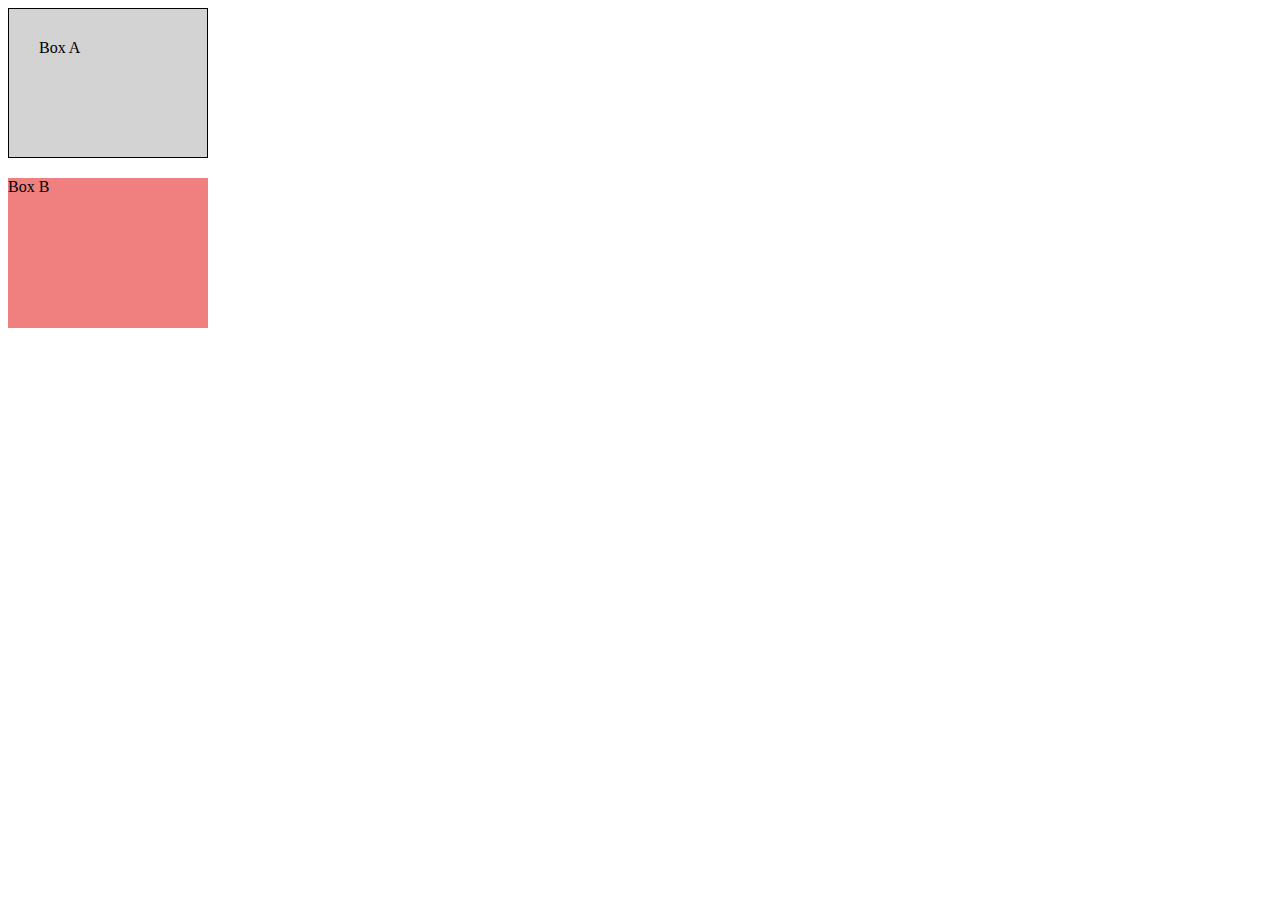
<file: box-model/index.html>
<!DOCTYPE html>
<html>

<head>
    <meta charset="utf-8" />
    <meta http-equiv="X-UA-Compatible" content="IE=edge">
    <title>CSS Sandbox</title>
    <meta name="viewport" content="width=device-width, initial-scale=1">
    <link rel="stylesheet" type="text/css" media="screen" href="style.css" />
</head>

<body>

    <div class="box-a">Box A</div>
    <div class="box-b">Box B</div>

</body>

</html>
</file>
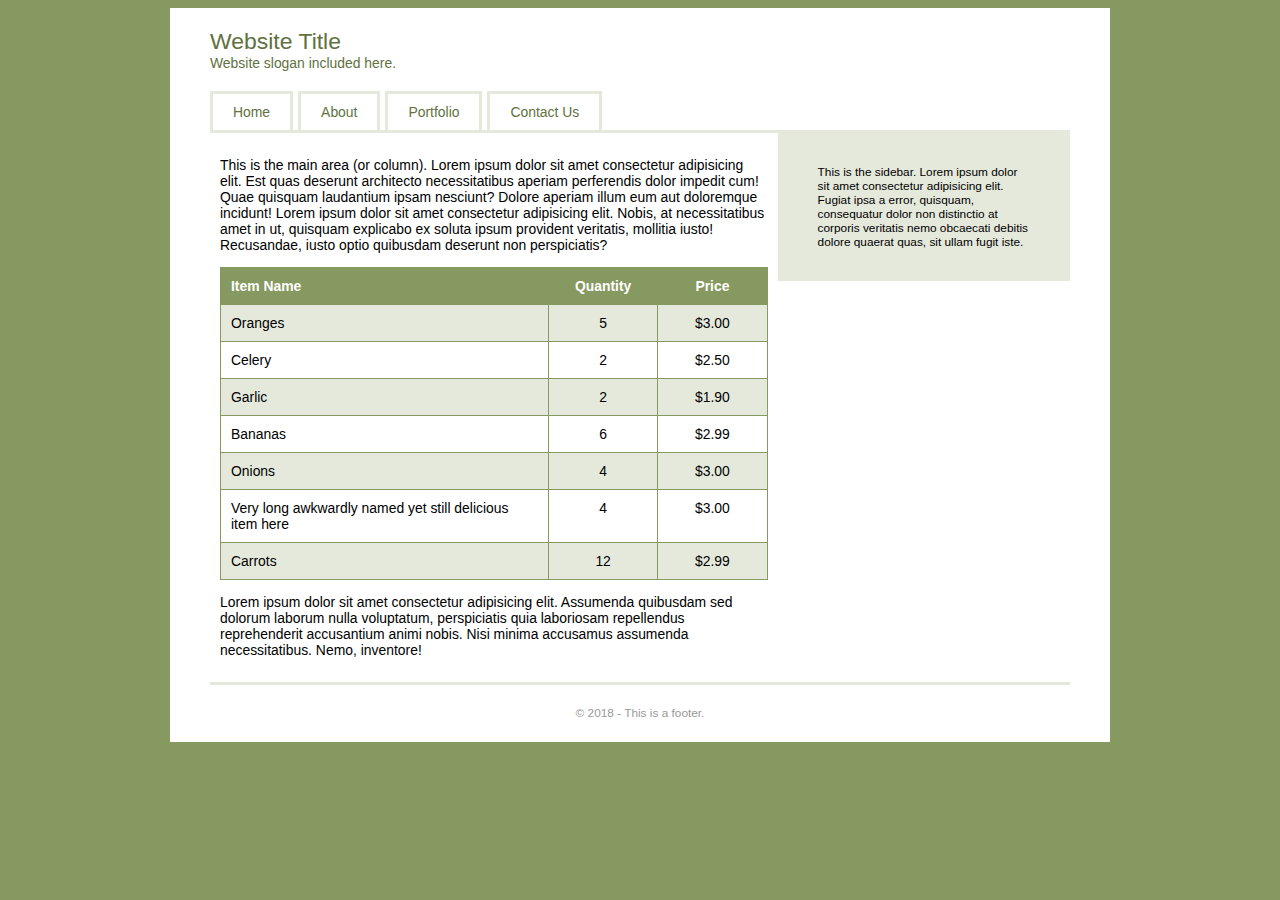
<file: table-styling/index.html>
<!DOCTYPE html>
<html>

<head>
    <meta charset="utf-8" />
    <meta http-equiv="X-UA-Compatible" content="IE=edge">
    <title>Tables</title>
    <meta name="viewport" content="width=device-width, initial-scale=1">
    <link rel="stylesheet" type="text/css" media="screen" href="style.css" />
</head>

<body>

    <div class="container">
        <header>
            <h1>Website Title</h1>
            <p>Website slogan included here.</p>

            <nav class="site-nav">
                <ul class="group">
                    <li><a href="#">Home</a></li>
                    <li><a href="#">About</a></li>
                    <li><a href="#">Portfolio</a></li>
                    <li><a href="#">Contact Us</a></li>
                </ul>
            </nav>
        </header>

        <div class="content-area group">
            <div class="main-area">
                <p>This is the main area (or column). Lorem ipsum dolor sit amet consectetur adipisicing elit. Est quas
                    deserunt
                    architecto necessitatibus aperiam perferendis dolor impedit cum! Quae quisquam laudantium ipsam
                    nesciunt?
                    Dolore aperiam illum eum aut doloremque incidunt!
                    Lorem ipsum dolor sit amet consectetur adipisicing elit. Nobis, at necessitatibus amet in ut,
                    quisquam
                    explicabo ex soluta ipsum provident veritatis, mollitia iusto! Recusandae, iusto optio quibusdam
                    deserunt non perspiciatis?
                </p>
                <table class="grocery-list">
                    <thead>
                        <tr>
                            <th class="col-item-name">Item Name</th>
                            <th class="col-quantity">Quantity</th>
                            <th class="col-price">Price</th>
                        </tr>
                    </thead>
                    <tbody>
                        <tr>
                            <td>Oranges</td>
                            <td>5</td>
                            <td>$3.00</td>
                        </tr>
                        <tr>
                            <td>Celery</td>
                            <td>2</td>
                            <td>$2.50</td>
                        </tr>
                        <tr>
                            <td>Garlic</td>
                            <td>2</td>
                            <td>$1.90</td>
                        </tr>
                        <tr>
                            <td>Bananas</td>
                            <td>6</td>
                            <td>$2.99</td>
                        </tr>
                        <tr>
                            <td>Onions</td>
                            <td>4</td>
                            <td>$3.00</td>
                        </tr>
                        <tr>
                            <td>Very long awkwardly named yet still delicious item here</td>
                            <td>4</td>
                            <td>$3.00</td>
                        </tr>
                        <tr>
                            <td>Carrots</td>
                            <td>12</td>
                            <td>$2.99</td>
                        </tr>
                    </tbody>
                </table>

                <p>Lorem ipsum dolor sit amet consectetur adipisicing elit. Assumenda quibusdam sed dolorum laborum
                    nulla
                    voluptatum, perspiciatis quia laboriosam repellendus reprehenderit accusantium animi nobis. Nisi
                    minima
                    accusamus assumenda necessitatibus. Nemo, inventore!</p>

            </div>
            <div class="sidebar">
                <p>This is the sidebar. Lorem ipsum dolor sit amet consectetur adipisicing elit. Fugiat ipsa a error,
                    quisquam,
                    consequatur dolor non distinctio at corporis veritatis nemo obcaecati debitis dolore quaerat quas,
                    sit
                    ullam
                    fugit iste.
                </p>

            </div>


        </div>


        <footer>
            <p>&copy; 2018 - This is a footer.</p>
        </footer>
    </div>



</body>

</html>
</file>
<file: box-model/style.css>
/* 
Key Concepts: Padding, Border, Margin, box-sizing, width, height
*/

.box-a {
    background-color: lightgray;
    border: 1px solid black;
    padding: 30px; /* creates space within a box */
    /* padding and border are factored in to final size of box */
    margin-bottom: 20px; /* creates space between boxes */
    width: 200px; /* sets width */
    height: 150px; /* sets height */
    box-sizing: border-box; /* adjusts size to meet height and width specs */
}

.box-b {
    background-color: lightcoral;
    width: 200px; /* sets width */
    height: 150px; /* sets height */
}
</file>
<file: table-styling/style.css>
html {
    background-color: #869960;
}

body {
    font-family: Tahoma, sans-serif;
    font-size: 87%;
}

header {
    padding-top: 20px;
    color: #617140;
}

header h1 {
    margin: 0;
    font-weight: normal;
    font-size: 165%;
}

header p {
    margin: 0;
}

footer {
    text-align: center;
    font-size: 85%;
    color: #999999;
    padding-bottom: 10px;
    padding-top: 10px;
}

img {
    max-width: 100%;
    height: auto;
}

/* site nav */
.site-nav {
    margin-top: 20px;
}

.site-nav li {
    list-style: none;
    float: left;
    margin-right: 5px;
}

.site-nav ul {
    margin: 0;
    padding: 0;
}

.site-nav a {
    display: block;
    text-decoration: none;
    color: #617140;
    padding: 10px 20px;
    border: 3px solid #e5e9dc;
    border-bottom: none;
}

.site-nav a:hover {
    background-color: #e5e9dc;
}
/* end site nav */

/* banner overlay */
.image-banner img {
    display: block;
}
.image-banner {
    position: relative;
}
.banner-description {
    position: absolute;
    bottom: 0;
    left: 0;
    color: #ffffff;
    background-color: #000;
    opacity: .7;
    padding: 5px 15px;
    box-sizing: border-box;
}
.container {
    max-width: 940px;
    margin-left: auto;
    margin-right: auto;
    background-color: #ffffff;
    padding-left: 40px;
    padding-right: 40px;
    box-sizing: border-box;
}

.content-area {
    border-top: 3px solid #e5e9dc;
    border-bottom: 3px solid #e5e9dc;
}

.main-area {
    width: 66%;
    float: left;
    padding-right: 40px;
    box-sizing: border-box;
    padding: 10px;
}

.sidebar {
    width: 34%;
    float: left;
    background-color: #e5e9dc;
    /* padding-left: 40px;
    padding-right: 40px;
    padding-top: 20px;
    padding-bottom: 20px; */
    padding: 20px 40px 20px 40px;
    box-sizing: border-box;
    font-size: 85%;
}

/* clearfix method */
.group:before,
.group:after {
    content: "";
    display: table;
}

.group:after {
    clear: both;
}

.group {
    zoom: 1;
}

/* table */
table {
    border-spacing: 0;
    border-collapse: collapse;
    width: 100%;

}

table th {
    text-align: left;
    background-color: #869960;
    color: #ffffff;
    text-shadow: 1px 1px 0 rbga(0,0,0,0.4);
}

table tbody tr:nth-child(odd) {
    background-color: #e5e9dc;
}

table th,
table td {
    border: 1px solid #869960;
    padding: 10px;
    vertical-align: top;
}

table.grocery-list tr :nth-child(2),
table.grocery-list tr :nth-child(3) {
    text-align: center;
}

.col-item-name {
    width: 60%;
}

.col-quantitiy,
.col-price {
    width: 20%;
}
</file>
